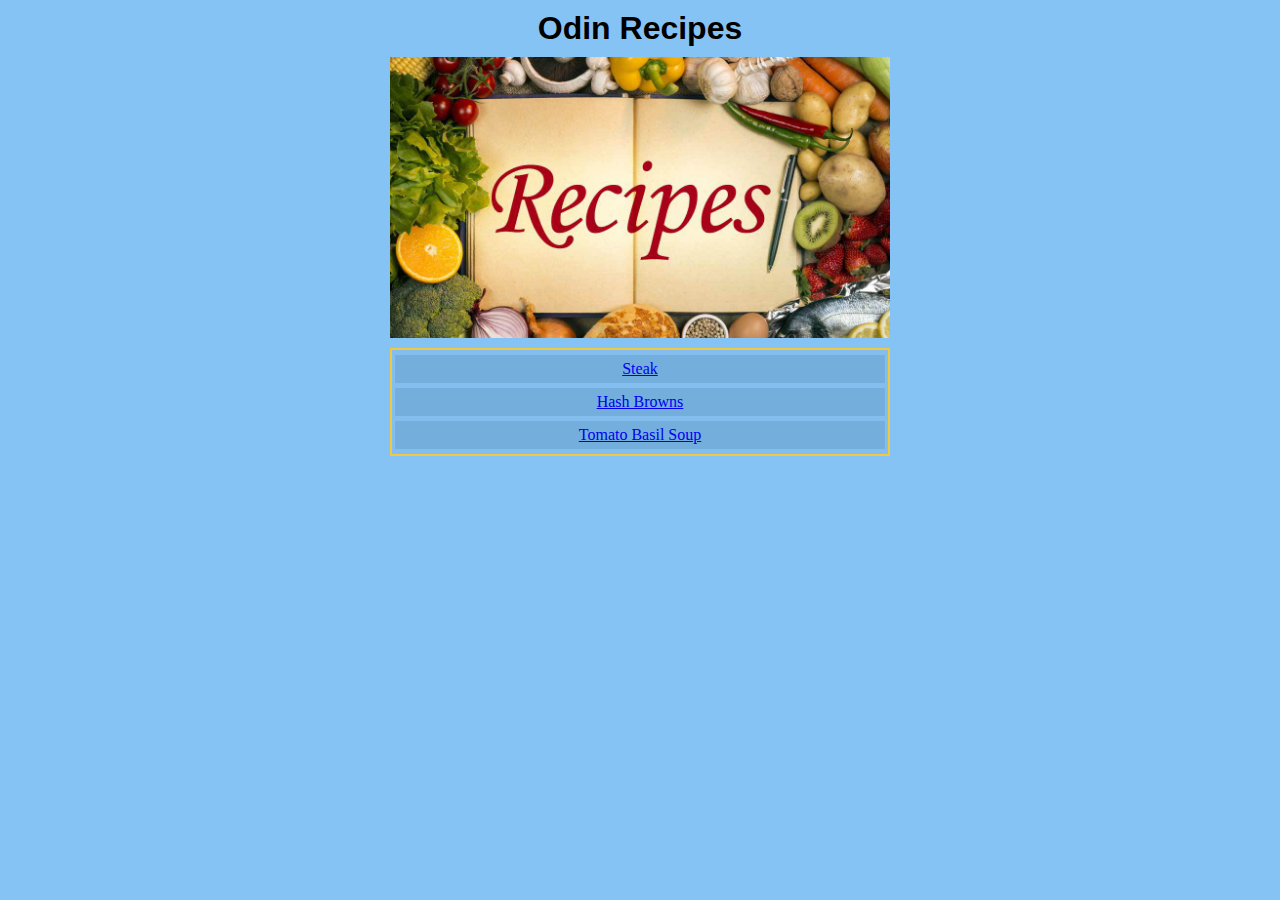
<file: index.html>
<!DOCTYPE html>
<html lang="en">

<head>
    <meta charset="UTF-8">
    <title>Recipes</title>
    <link rel="stylesheet" href="./styles.css">
</head>

<body>
    <h1>Odin Recipes</h1>
    <img src="./images/recipes.jpg" alt="Images" class="center">

    <div class="container">
        <ul class="list">
            <li class="colorElement"><a href="./recipes/steak.html">Steak</a></li>
            <li class="colorElement"><a href="./recipes/hashbrowns.html">Hash Browns</a></li>
            <li class="colorElement"><a href="./recipes/soup.html">Tomato Basil Soup</a></li>
        </ul>
    </div>


</body>

</html>
</file>
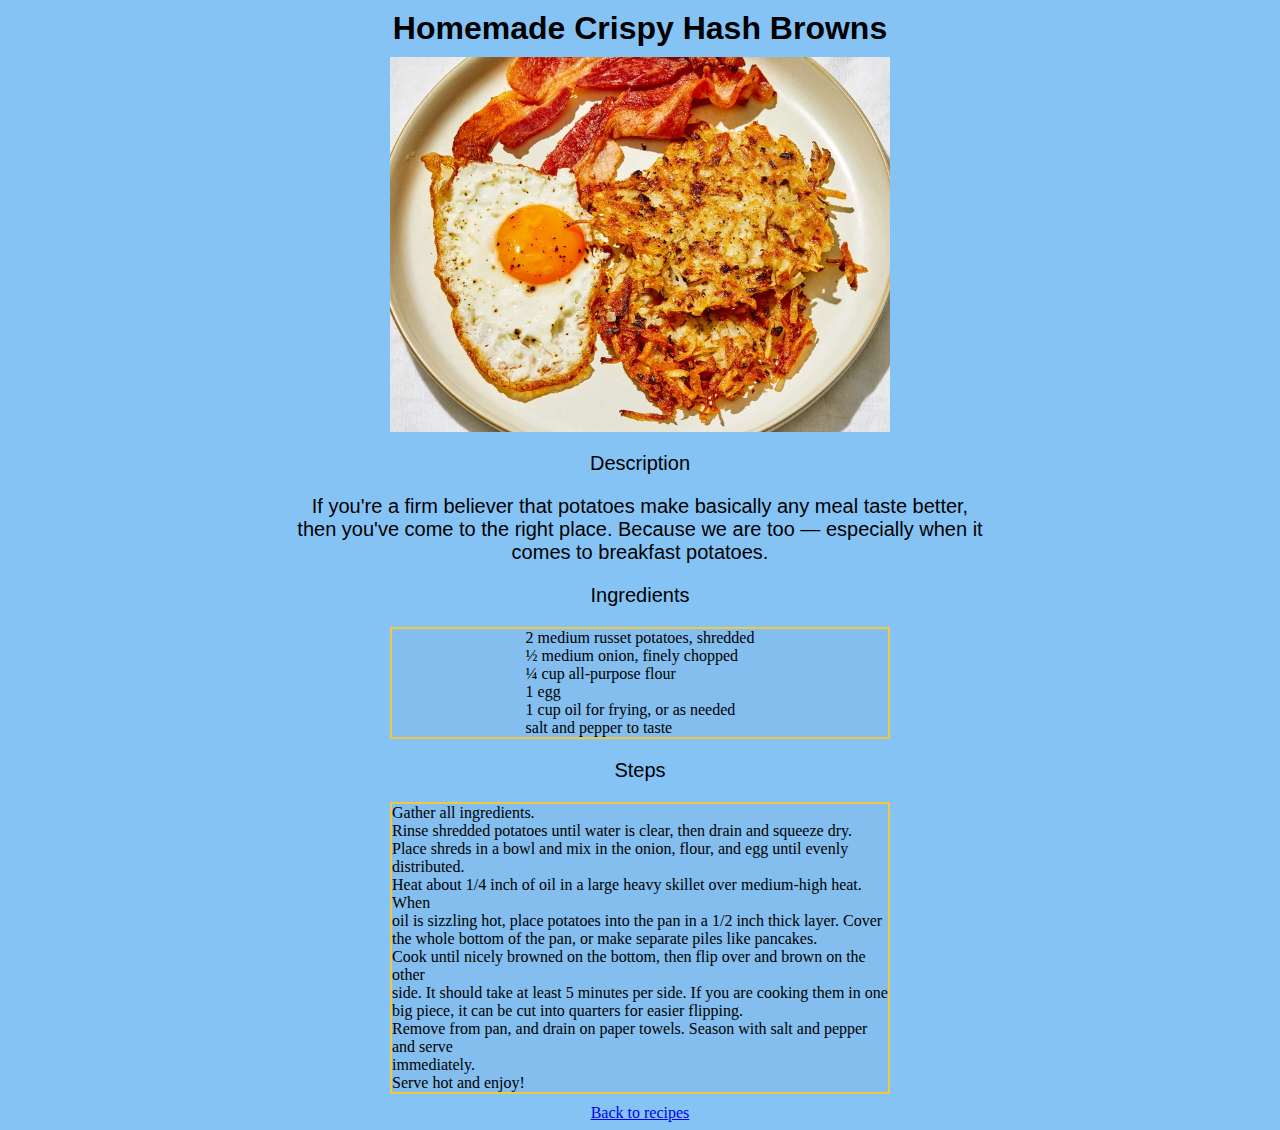
<file: recipes/hashbrowns.html>
<!DOCTYPE html>
<html lang="en">

<head>
    <meta charset="UTF-8">
    <meta name="viewport" content="width=device-width, initial-scale=1.0">
    <title>Hash Browns</title>
    <link rel="stylesheet" href="../styles.css">
</head>

<body>
    <h1>Homemade Crispy Hash Browns</h1>

    <img src="../images/hashbrowns.webp" alt="Hash Browns" class="center">

    <p>Description</p>
    <p>If you're a firm believer that potatoes make basically any meal taste better,<br>
        then you've come to the right place. Because we are too — especially when it<br>
        comes to breakfast potatoes. </p>

    <p>Ingredients</p>
    <div class="container">
        <ul class="list">
            <li>2 medium russet potatoes, shredded</li>
            <li>½ medium onion, finely chopped</li>
            <li>¼ cup all-purpose flour</li>
            <li>1 egg</li>
            <li>1 cup oil for frying, or as needed</li>
            <li>salt and pepper to taste</li>
        </ul>
    </div>


    <p>Steps</p>
    <div class="container">
        <ol class="list">
            <li>Gather all ingredients.</li>
            <li>Rinse shredded potatoes until water is clear, then drain and squeeze dry.</li>
            <li>Place shreds in a bowl and mix in the onion, flour, and egg until evenly distributed.</li>
            <li>Heat about 1/4 inch of oil in a large heavy skillet over medium-high heat. When<br>
                oil is sizzling hot, place potatoes into the pan in a 1/2 inch thick layer. Cover<br>
                the whole bottom of the pan, or make separate piles like pancakes.</li>
            <li>Cook until nicely browned on the bottom, then flip over and brown on the other<br>
                side. It should take at least 5 minutes per side. If you are cooking them in one<br>
                big piece, it can be cut into quarters for easier flipping.</li>
            <li>Remove from pan, and drain on paper towels. Season with salt and pepper and serve<br>
                immediately.</li>
            <li>Serve hot and enjoy!</li>
        </ol>

    </div>

    <a href="../index.html">Back to recipes</a>

</body>

</html>
</file>
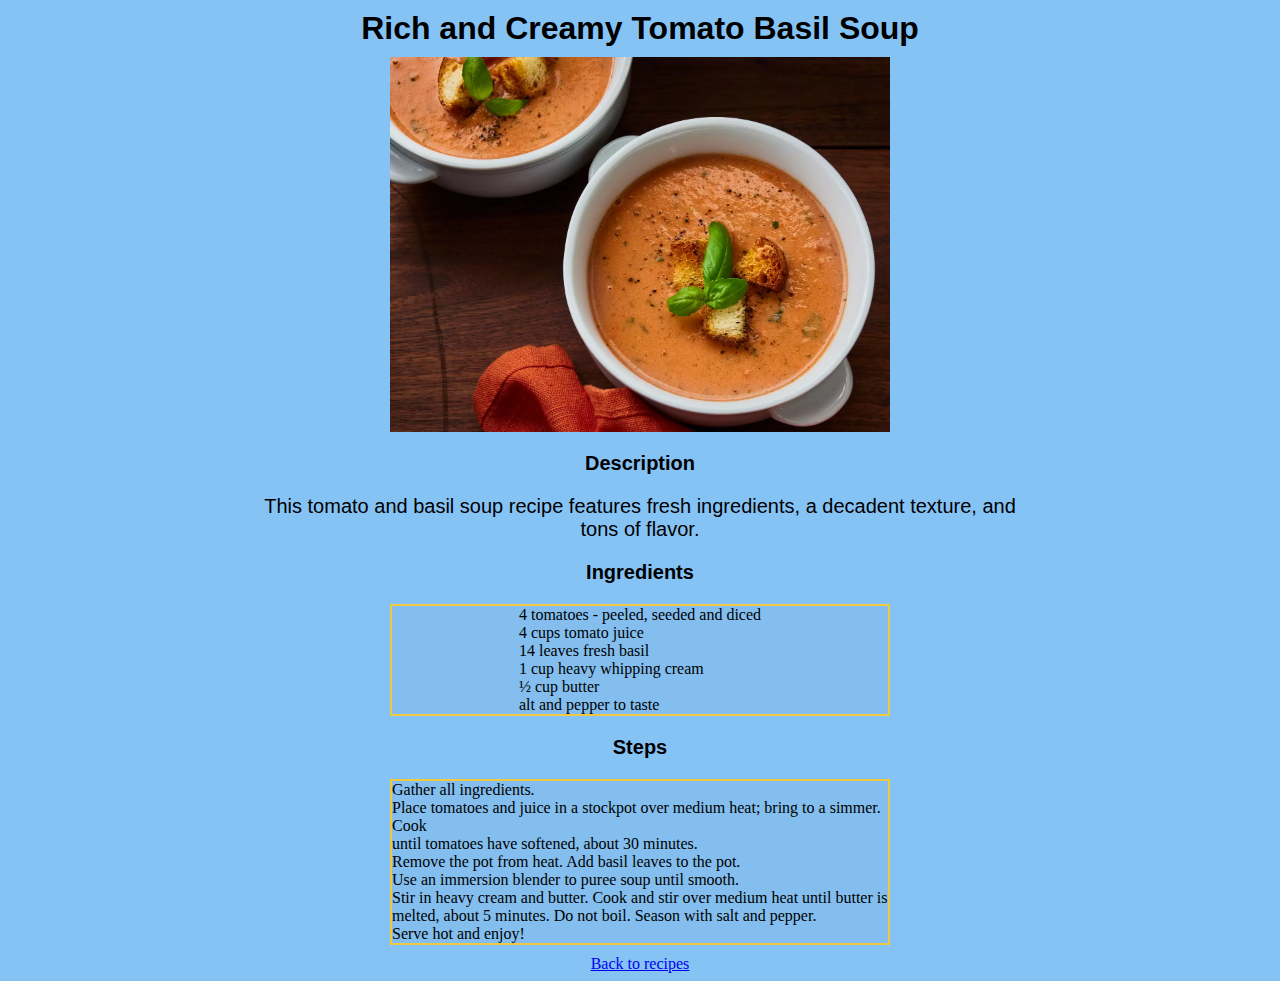
<file: recipes/soup.html>
<!DOCTYPE html>
<html lang="en">

<head>
    <meta charset="UTF-8">
    <meta name="viewport" content="width=device-width, initial-scale=1.0">
    <title>Soup</title>
    <link rel="stylesheet" href="../styles.css">
</head>

<body>
    <h1>Rich and Creamy Tomato Basil Soup</h1>
    <img src="../images/soup.webp" alt="Tomato Basil Soup" class="center">

    <p><b>Description</b></p>
    <p>This tomato and basil soup recipe features fresh ingredients, a decadent texture, and<br>
        tons of flavor.</p>

    <p><b>Ingredients</b></p>
    <div class="container">
        <ul class="list">
            <li>4 tomatoes - peeled, seeded and diced</li>
            <li>4 cups tomato juice</li>
            <li>14 leaves fresh basil</li>
            <li>1 cup heavy whipping cream</li>
            <li>½ cup butter</li>
            <li>alt and pepper to taste</li>
        </ul>
    </div>


    <p><b>Steps</b></p>
    <div class="container">
        <ol class="list">
            <li>Gather all ingredients.</li>
            <li>Place tomatoes and juice in a stockpot over medium heat; bring to a simmer. Cook<br>
                until tomatoes have softened, about 30 minutes.</li>
            <li>Remove the pot from heat. Add basil leaves to the pot.</li>
            <li>Use an immersion blender to puree soup until smooth.</li>
            <li>Stir in heavy cream and butter. Cook and stir over medium heat until butter is<br>
                melted, about 5 minutes. Do not boil. Season with salt and pepper.</li>
            <li>Serve hot and enjoy!</li>
        </ol>
    </div>


    <a href="../index.html">Back to recipes</a>
</body>

</html>
</file>
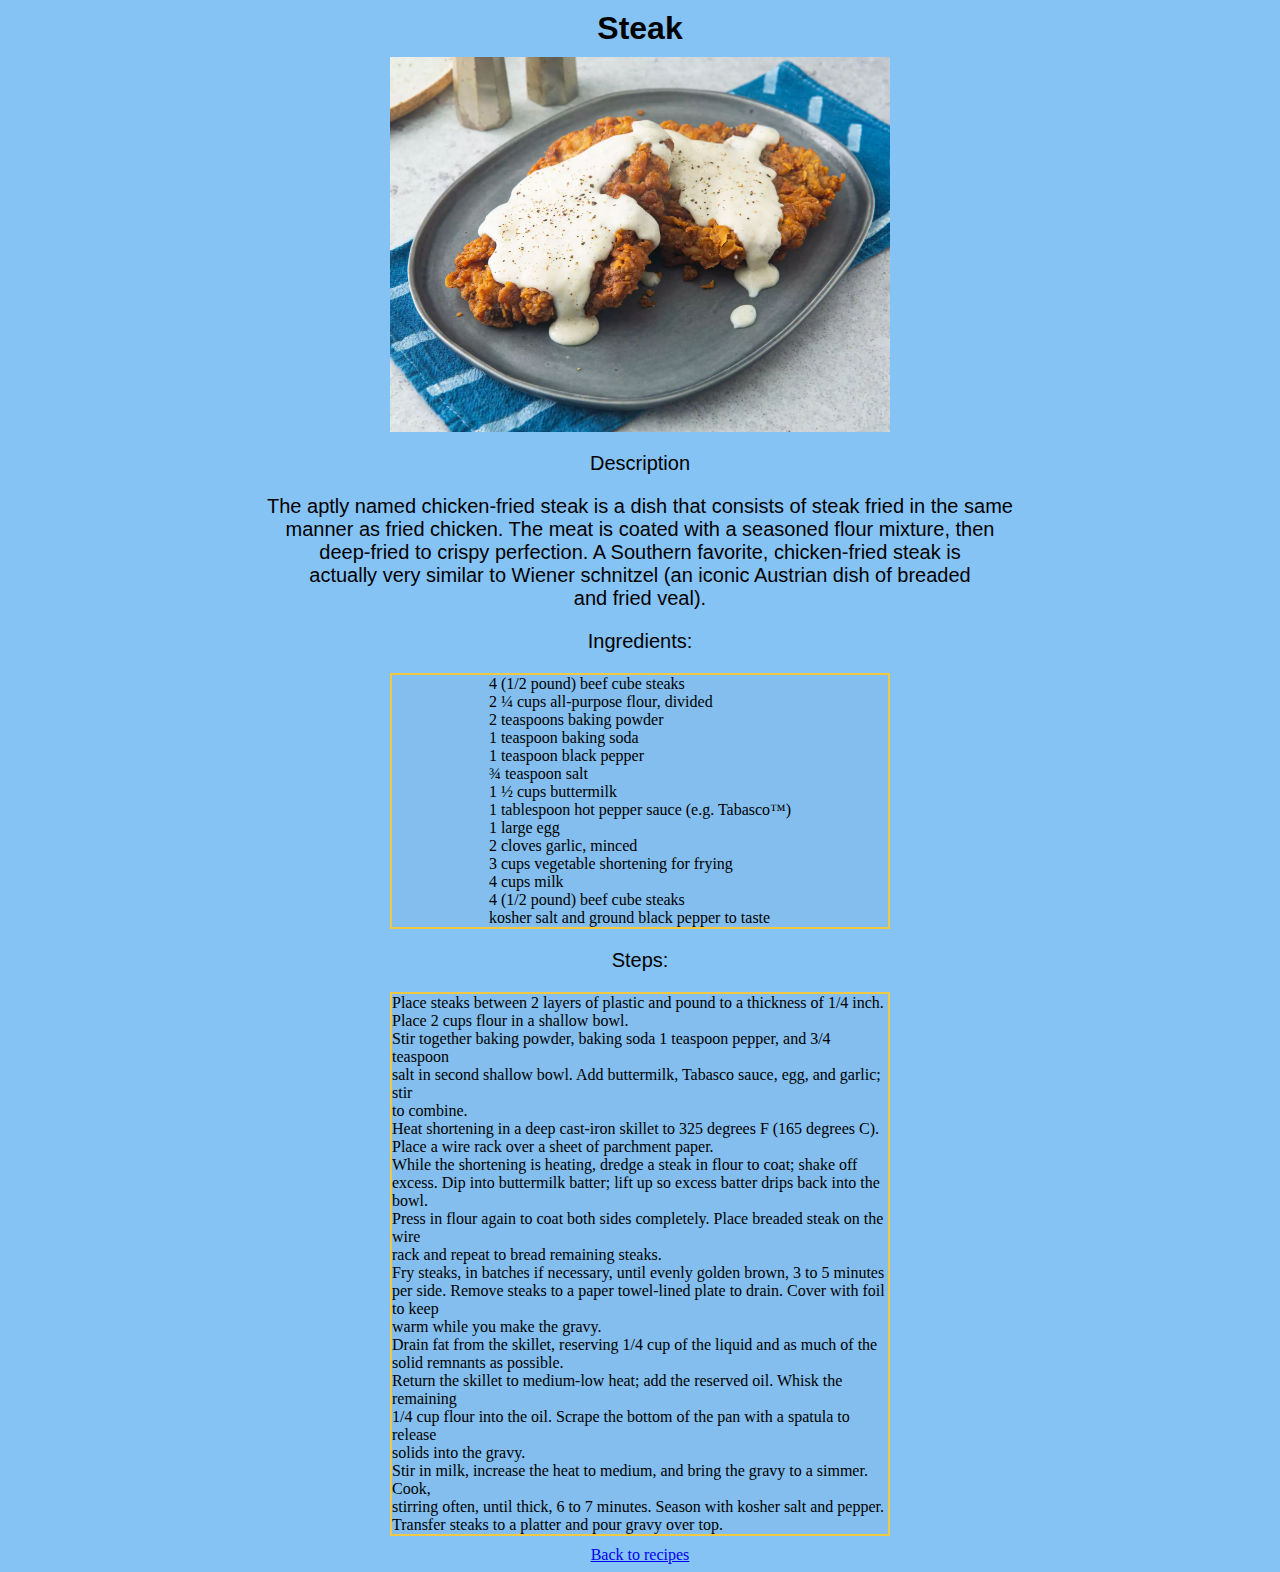
<file: recipes/steak.html>
<!DOCTYPE html>
<html lang="en">

<head>
    <meta charset="UTF-8">
    <meta name="viewport" content="width=device-width, initial-scale=1.0">
    <title>Steak</title>
    <link rel="stylesheet" href="../styles.css">
</head>

<body>
    <h1>Steak</h1>
    <img src="../images/steak.webp" alt="Steak" class="center">
    <p>Description</p>
    <p>The aptly named chicken-fried steak is a dish that consists of steak fried in the same<br>
        manner as fried chicken. The meat is coated with a seasoned flour mixture, then<br>
        deep-fried to crispy perfection. A Southern favorite, chicken-fried steak is<br>
        actually very similar to Wiener schnitzel (an iconic Austrian dish of breaded<br>
        and fried veal). </p>

    <p>Ingredients:</p>
    <div class="container">
        <ul class="list">
            <li>4 (1/2 pound) beef cube steaks</li>
            <li>2 ¼ cups all-purpose flour, divided</li>
            <li>2 teaspoons baking powder</li>
            <li>1 teaspoon baking soda</li>
            <li>1 teaspoon black pepper</li>
            <li>¾ teaspoon salt</li>
            <li>1 ½ cups buttermilk</li>
            <li>1 tablespoon hot pepper sauce (e.g. Tabasco™)</li>
            <li>1 large egg</li>
            <li>2 cloves garlic, minced</li>
            <li>3 cups vegetable shortening for frying</li>
            <li>4 cups milk</li>
            <li>4 (1/2 pound) beef cube steaks</li>
            <li>kosher salt and ground black pepper to taste</li>
        </ul>
    </div>

    <p>Steps:</p>
    <div class="container">
        <ol class="list">
            <li>Place steaks between 2 layers of plastic and pound to a thickness of 1/4 inch. </li>
            <li>Place 2 cups flour in a shallow bowl. </li>
            <li>Stir together baking powder, baking soda 1 teaspoon pepper, and 3/4 teaspoon<br>
                salt in second shallow bowl. Add buttermilk, Tabasco sauce, egg, and garlic; stir<br>
                to combine. </li>
            <li>Heat shortening in a deep cast-iron skillet to 325 degrees F (165 degrees C).<br>
                Place a wire rack over a sheet of parchment paper.</li>
            <li> While the shortening is heating, dredge a steak in flour to coat; shake off<br>
                excess. Dip into buttermilk batter; lift up so excess batter drips back into the bowl.<br>
                Press in flour again to coat both sides completely. Place breaded steak on the wire<br>
                rack and repeat to bread remaining steaks.</li>
            <li> Fry steaks, in batches if necessary, until evenly golden brown, 3 to 5 minutes<br>
                per side. Remove steaks to a paper towel-lined plate to drain. Cover with foil to keep<br>
                warm while you make the gravy.</li>
            <li>Drain fat from the skillet, reserving 1/4 cup of the liquid and as much of the<br>
                solid remnants as possible. </li>
            <li>Return the skillet to medium-low heat; add the reserved oil. Whisk the remaining<br>
                1/4 cup flour into the oil. Scrape the bottom of the pan with a spatula to release<br>
                solids into the gravy.</li>
            <li>Stir in milk, increase the heat to medium, and bring the gravy to a simmer. Cook,<br>
                stirring often, until thick, 6 to 7 minutes. Season with kosher salt and pepper.</li>
            <li>Transfer steaks to a platter and pour gravy over top. </li>
        </ol>
    </div>

    <a href="../index.html">Back to recipes</a>
</body>

</html>
</file>
<file: styles.css>
body {
    background-color: rgb(134, 195, 245);
}

h1,
p {
    text-align: center;
    font-family: Verdana, Arial, sans-serif;
}

h1 {
    margin: 10px auto;
}

p {
    font-size: 20px;
}

a {
    display: block;
    text-align: center;
}

.center {
    display: block;
    margin-left: auto;
    margin-right: auto;
    width: 500px;
}

div.container {
    text-align: center;
    border: 2px solid hsl(46, 86%, 60%);
    width: 496px;
    margin: 10px auto;
    background-color: rgb(131, 190, 238);
}

.list {
    list-style-type: none;
    display: inline-block;
    text-align: left;
    margin: 0 auto;
    padding-left: 0;
}

.colorElement {
    background-color: hsl(207, 61%, 66%);
    margin: 5px 0;
    padding: 5px;
    width: 480px;
}
</file>
